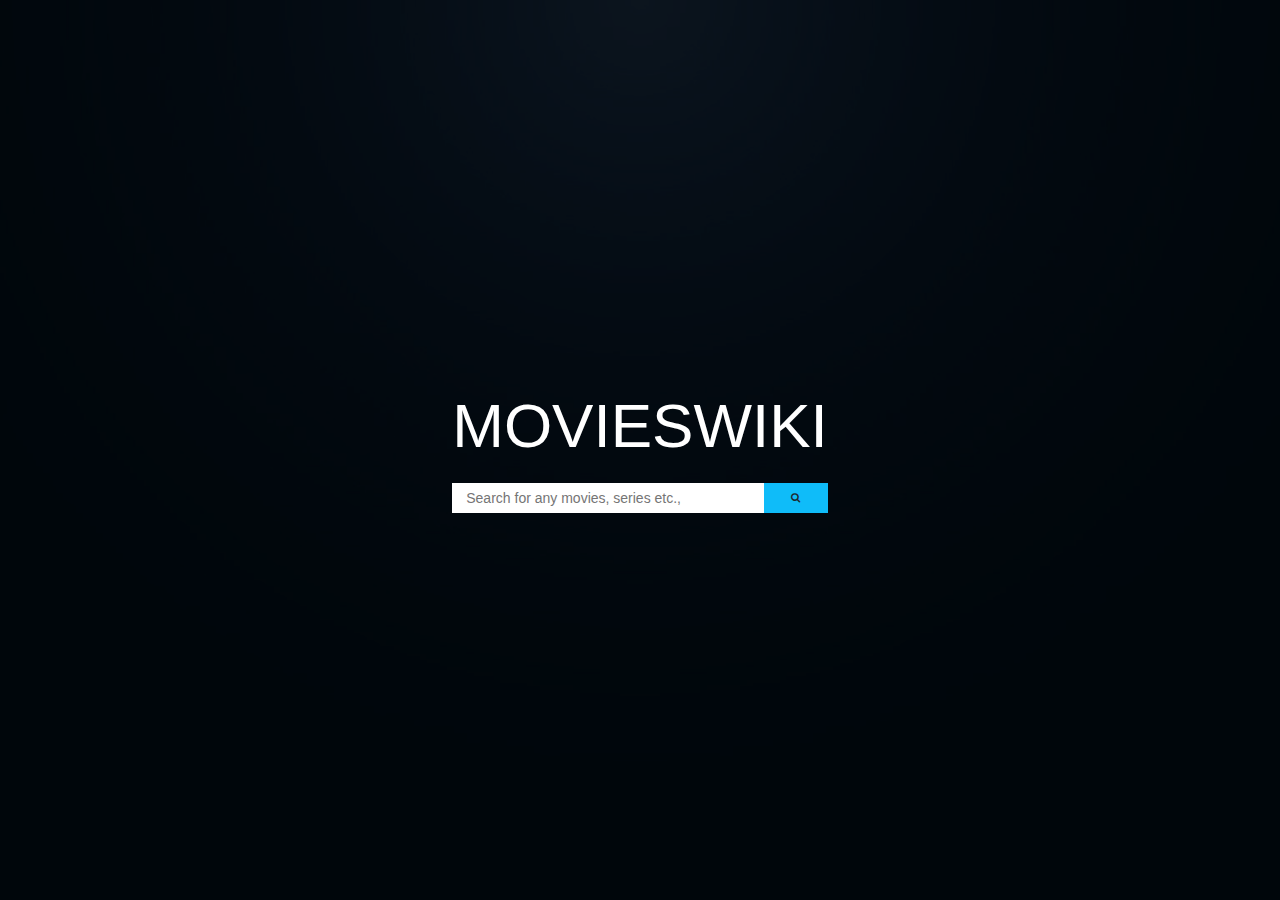
<file: index.html>
<!DOCTYPE html>
<html lang="zxx">
<head>
	<title>Movies-Wiki</title>
	
	<meta name="viewport" content="width=device-width, initial-scale=1">
	<meta charset="UTF-8" />
	<script>
		addEventListener("load", function () {
			setTimeout(hideURLbar, 0);
		}, false);

		function hideURLbar() {
			window.scrollTo(0, 1);
		}
	</script>
	<!-- //Meta tag Keywords -->
	<!--/Style-CSS -->

	<link rel="stylesheet" href="css/mainpage.css" type="text/css" media="all" />
	<!--//Style-CSS -->
	<!-- font-awesome-icons -->
	<link href="css/font-awesome.css" rel="stylesheet">
	<!-- //font-awesome-icons -->
</head>

<body>
	<section class="section">
		<!-- /section -->
		<div class="main">
			<div class="wrapper">
				<div class="top">
					<div class="form">
						<h1>MoviesWiki</h1>



						<form action="search.html" method="GET" onsubmit="mainfun()" class="d-flex coming-form"> 
							<input id="text" name="text" type="text" placeholder="Search for any movies, series etc.,">
							<button type="submit"><i class="fa fa-search"></i></button>
						</form>

					</div>

				</div>

			</div>
		</div>
		
		
	</section>
	<!-- //section -->


</body>

</html>
</file>
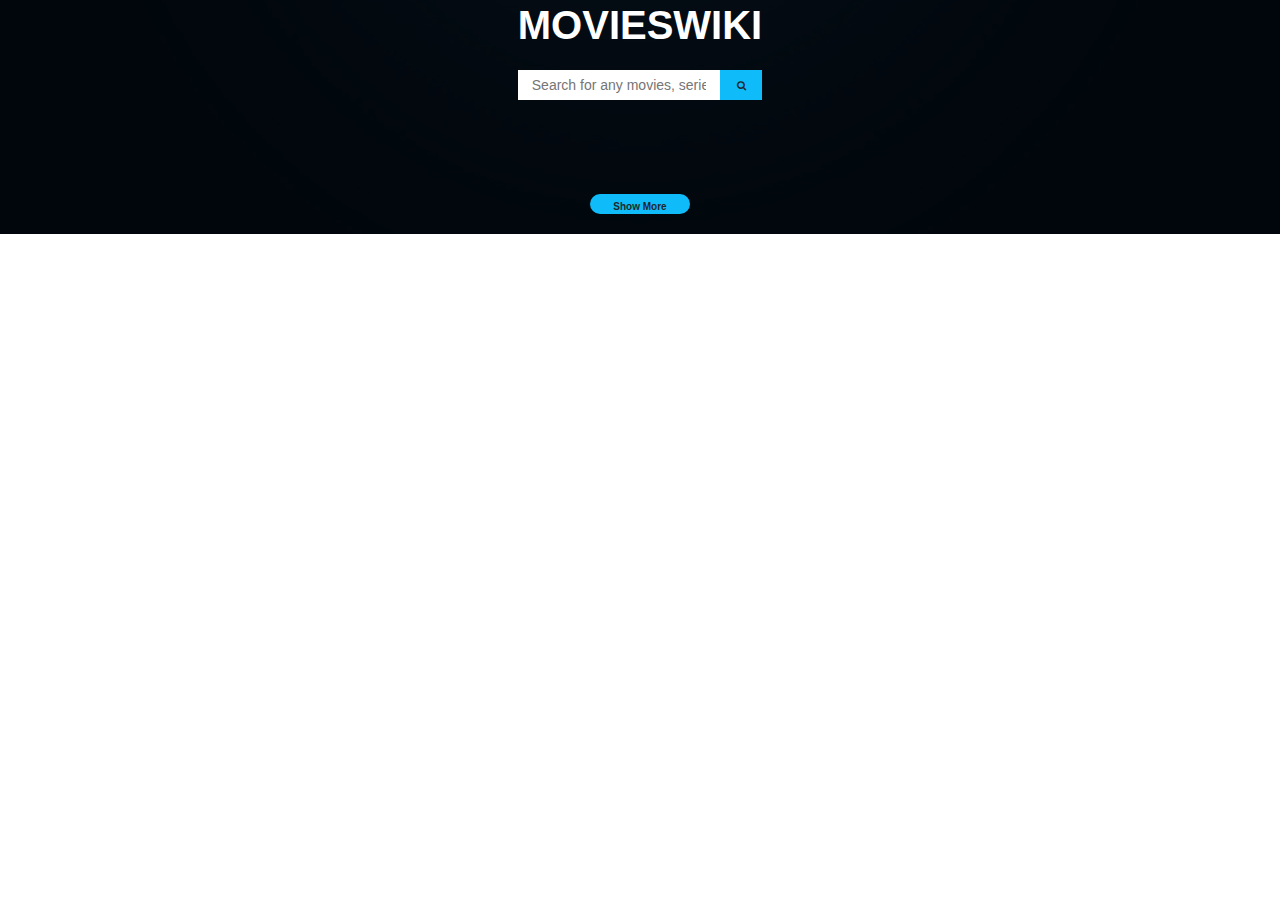
<file: search.html>
<!DOCTYPE html>
<html lang="zxx">

<head>
    <meta name="viewport" content="width=device-width, initial-scale=1">
    <meta charset="UTF-8" />
    <title>Movies-Wiki</title>


    <script>
        addEventListener("load", function () {
            setTimeout(hideURLbar, 0);
        }, false);

        function hideURLbar() {
            window.scrollTo(0, 1);
        }
    </script>

    <!--/Style-CSS -->
    <link rel="stylesheet" href="css/style.css" type="text/css" media="all" />
    <!--//Style-CSS -->
    <!-- font-awesome-icons -->
    <link href="css/font-awesome.css" rel="stylesheet">
    <!-- //font-awesome-icons -->
</head>

<body onload="mainfun()">
    <section class="section">

        <div id="main" class="main">
            <div class="wrapper">
                <div class="top">
                    <div class="form">
                        <a href="index.html">
                            <h1>MoviesWiki</h1>
                        </a>



                        <form action="#" method="GET" onsubmit="mainfun()" class="d-flex coming-form">
                            <input id="text" name="text" type="text" placeholder="Search for any movies, series etc.,">
                            <button type="submit"><i class="fa fa-search"></i></button>
                        </form>

                    </div>


                </div>
                <center style="padding-top: 50px;">
                    <div id="results" class="row">

                    </div>
                </center>
                <center style="padding-top: 4%;" id="show">

                </center>


            </div>
        </div>



    </section>


</body>
<script type="text/javascript">
    var pagecount = 1;

    //var results = document.getElementById("results");
    var button = document.getElementById("show");
    let searchParams = new URLSearchParams(window.location.search);
    let text = searchParams.get('text');

    function mainfun() {


        //var text = document.getElementById("text").value;

        getresults(pagecount, text);

        button.innerHTML += '<button onclick="showmore()" type="submit">Show More</button>';
        //console.log(myJson["Search"][0]);


    }
    function showmore() {
        //var text = document.getElementById("text").value;
        pagecount++;
        getresults(pagecount, text);


    }
    async function getresults(pagecount, text) {
        const response = await fetch('https://www.omdbapi.com/?s=' + text + '&page=' + pagecount + '&apikey=7b47238d');
        const myJson = await response.json();
        console.log(myJson);

        if (myJson["Response"] != "False") {
            for (var i = 0; i < myJson["Search"].length; i++) {
                var movie = myJson["Search"][i];

                if (movie["Poster"] != "N/A") {
                    var title = movie["Title"];

                    if (title.length > 15) {
                        title = title.substring(0, 15);
                    }
                    results.innerHTML += "<div class='col-3 card'><a href='movie.html?id=" + movie['imdbID'] + "&text=" + text + "'><img style='width:150px; height:222px;' src='" + movie['Poster'] + "'></a><div class='container'><p style='color:white;'>" + title + "</p></div></div>";

                }
            }
        } else {
            if (pagecount == 1) {
                document.getElementById("main").style.height = "100vh";

            }
            button.innerHTML = "<br><h4 style='color:white;'>No more Results Found</h4>";
        }

    }
</script>

</html>
</file>
<file: css/mainpage.css>
html {
  scroll-behavior: smooth;
}

body, html {
  margin: 0;
  padding: 0;
  font-family: -apple-system, BlinkMacSystemFont, "Segoe UI", Roboto, Oxygen-Sans, Ubuntu, Cantarell, "Helvetica Neue", sans-serif;
}

* {
  box-sizing: border-box;
}

.d-grid {
  display: grid;
}

.d-flex {
  display: flex;
  display: -webkit-flex;
}

.text-center {
  text-align: center;
}

.text-left {
  text-align: left;
}

.text-right {
  text-align: right;
}

button, input, select {
  -webkit-appearance: none;
  outline: none;
}

button, .btn, select {
  cursor: pointer;
}

a {
  text-decoration: none;
}

iframe {
  border: none;
}

ul {
  margin: 0;
  padding: 0
}

h1, h2, h3, h4, h5, h6, p {
  margin: 0;
  padding: 0
}

p {
  color: #485460;
}

.p-relative {
  position: relative;
}

.p-absolute {
  position: absolute;
}

.p-fixed {
  position: fixed;
}

.p-sticky {
  position: sticky;
}

.btn, button, .actionbg {
  border-radius: 2px;
  -webkit-border-radius: 2px;
  -moz-border-radius: 2px;
  -o-border-radius: 2px;
  -ms-border-radius: 2px;
}

.btn:hover, button:hover {
  transition: 0.5s ease;
  -webkit-transition: 0.5s ease;
  -o-transition: 0.5s ease;
  -ms-transition: 0.5s ease;
  -moz-transition: 0.5s ease;
}

/*--/wrapper--*/

.wrapper {
  width: 100%;
  padding-right: 15px;
  padding-left: 15px;
  margin-right: auto;
  margin-left: auto;
}

@media (min-width: 576px) {
  .wrapper {
    max-width: 540px;
  }
}

@media (min-width: 768px) {
  .wrapper {
    max-width: 720px;
  }
}

@media (min-width: 992px) {
  .wrapper {
    max-width: 960px;
  }
}

@media (min-width: 1200px) {
  .wrapper {
    max-width: 1140px;
  }
}

.wrapper-full {
  width: 100%;
  padding-right: 15px;
  padding-left: 15px;
  margin-right: auto;
  margin-left: auto;
}

.wrapper {
  width: 100%;
  padding-right: 15px;
  padding-left: 15px;
  margin-right: auto;
  margin-left: auto;
}

/*--//wrapper--*/

.main {
  background: url(../images/bg.jpg) repeat center;
  background-size: cover;
  -webkit-background-size: cover;
  -moz-background-size: cover;
  -o-background-size: cover;
  -moz-background-size: cover;
  height: 100vh;
  z-index: 0;
  position: relative;
  display: grid;
  align-items: center;
}

.main:before {
  content: "";
  background: rgba(0, 7, 14, 0.82);
  position: absolute;
  top: 0;
  min-height: 100%;
  left: 0;
  right: 0;
  z-index: -1;
}

.form {
  margin: 0 auto;
  text-align: center;
}

.top {
  display: grid;
  margin: 0 auto;
  text-align: center;
  width: 60%;
}

.main h6 {
  font-size: 20px;
  line-height: 25px;
  color: #fff;
  margin-bottom: 25px;
  text-align: left;
}

.main h1 {
  font-size: 62px;
  line-height: 75px;
  color: #fff;
  font-weight: 100;
  margin-bottom: 20px;
  text-transform: uppercase;
}

.main p {
  font-size: 16px;
  line-height: 30px;
  color: #fff;
  font-weight: 100;
}

.coming-form {
  width: 100%;
  margin: 3px auto 0;
  height: 30px;
}

.coming-form input {
  color: #888;
  font-size: 14px;
  border: none;
  outline: none;
  display: block;
  padding: 0.7em 1em;
  background: #fff;
  border-radius: 0px;
  width: 100%;
}

.coming-form button {
  color: #1e272e;
  background: #0fbcf9;
  border: none;
  /*padding: 0.7em 1em; */
  text-decoration: none;
  cursor: pointer;
  font-size: 10px;
  width: 20%;
  display: block;
  border-radius: 0px;
}

.coming-form button:hover {
  background: #109fd2;
}

@media(max-width:1280px) {
  .top {
    display: grid;
    margin: 0 auto;
    text-align: center;
    width: 80%;
  }
  .main p {
    font-size: 15px;
  }
}

@media(max-width:992px) {}

@media(max-width:900px) {
  .main h1 {
    font-size: 50px;
    line-height: 75px;
  }
  .coming-form {
    width: 86%;
    margin: 30px auto 0;
  }
}

@media(max-width:769px) {
  .top {
    width: 90%;
  }
  .main h1 {
    font-size: 45px;
    line-height: 60px;
  }
}

@media(max-width:667px) {
  .top {
    width: 90%;
  }
  .main h1 {
    font-size: 45px;
    line-height: 60px;
  }
}

@media(max-width:600px) {
  .top {
    width: 100%;
  }
  .main h1 {
    font-size: 40px;
    line-height: 54px;
  }
  .coming-form {
    width: 100%;
    margin: 30px auto 0;
  }
  .coming-form {
    width: 100%;
    margin: 30px auto 0;
    display: block;
  }
  .coming-form input {
    padding: 0.7em 1em;
    width: 100%;
  }
  .coming-form button {
    font-size: 16px;
    width: 100%;
    display: block;
    margin-top: 10px;
    
  }
}

@media(max-width:568px) {
  .main h1 {
    font-size: 35px;
    line-height: 51px;
  }
  ul.counter-inner li {
    font-size: 10px;
    width: 24%;
  }
  ul.counter-inner li span {
    font-size: 25px;
  }
}

@media(max-width:420px) {
  .main h1 {
    font-size: 30px;
    line-height: 52px;
  }
}

@media(max-width:384px) {
  
}
</file>
<file: css/style.css>
html {
  scroll-behavior: smooth;
}

body, html {
  margin: 0;
  padding: 0;
  font-family: -apple-system, BlinkMacSystemFont, "Segoe UI", Roboto, Oxygen-Sans, Ubuntu, Cantarell, "Helvetica Neue", sans-serif;
}

* {
  box-sizing: border-box;
}

.d-grid {
  display: grid;
}

.d-flex {
  display: flex;
  display: -webkit-flex;
}

.text-center {
  text-align: center;
}

.text-left {
  text-align: left;
}

.text-right {
  text-align: right;
}

button, input, select {
  -webkit-appearance: none;
  outline: none;
}

button, .btn, select {
  cursor: pointer;
}

a {
  text-decoration: none;
}

iframe {
  border: none;
}

ul {
  margin: 0;
  padding: 0
}

h1, h2, h3, h4, h5, h6, p {
  margin: 0;
  padding: 0
}

p {
  color: #485460;
}

.p-relative {
  position: relative;
}

.p-absolute {
  position: absolute;
}

.p-fixed {
  position: fixed;
}

.p-sticky {
  position: sticky;
}

.btn, button, .actionbg {
  border-radius: 2px;
  -webkit-border-radius: 2px;
  -moz-border-radius: 2px;
  -o-border-radius: 2px;
  -ms-border-radius: 2px;
}

.btn:hover, button:hover {
  transition: 0.5s ease;
  -webkit-transition: 0.5s ease;
  -o-transition: 0.5s ease;
  -ms-transition: 0.5s ease;
  -moz-transition: 0.5s ease;
}

/*--/wrapper--*/

.wrapper {
  width: 100%;
  padding-right: 15px;
  padding-left: 15px;
  margin-right: auto;
  margin-left: auto;
}

@media (min-width: 576px) {
  .wrapper {
    max-width: 540px;
  }
}

@media (min-width: 768px) {
  .wrapper {
    max-width: 720px;
  }
}

@media (min-width: 992px) {
  .wrapper {
    max-width: 960px;
  }
}

@media (min-width: 1200px) {
  .wrapper {
    max-width: 1140px;
  }
}

.wrapper-full {
  width: 100%;
  padding-right: 15px;
  padding-left: 15px;
  margin-right: auto;
  margin-left: auto;
}

.wrapper {
  width: 100%;
  padding-right: 15px;
  padding-left: 15px;
  margin-right: auto;
  margin-left: auto;
}

/*--//wrapper--*/

.main {
  background: url(../images/bg.jpg) center;
  background-size: cover;
  -webkit-background-size: cover;
  -moz-background-size: cover;
  -o-background-size: cover;
  -moz-background-size: cover;
  height: 100vmax fit-content;
  background-repeat: repeat;
  z-index: 0;
  position: relative;
  display: grid;
  align-items: center;
}

        * {
            box-sizing: border-box;
        }

        .row::after {
            content: "";
            clear: both;
            display: table;
        }

        [class*="col-"] {
            float: left;
            padding: 20px;
        }

        .col-1 {
            width: 8.33%;
        }

        .col-2 {
            width: 16.66%;
        }

        .col-3 {
            width: 25%;
        }

        .col-4 {
            width: 33.33%;
        }

        .col-5 {
            width: 41.66%;
        }

        .col-6 {
            width: 50%;
        }

        .col-7 {
            width: 58.33%;
        }

        .col-8 {
            width: 66.66%;
        }

        .col-9 {
            width: 75%;
        }

        .col-10 {
            width: 83.33%;
        }

        .col-11 {
            width: 91.66%;
        }

        .col-12 {
            width: 100%;
        }

        @media only screen and (max-width: 768px) {

            /* For mobile phones: */
            [class*="col-"] {
                width: 50%;
            }

        }

        .card {
            box-shadow: 0 4px 8px 0 rgba(0, 0, 0, 0.6);
            transition: 0.3s;
            width: 25%;
        }

        @media(max-width: 768px) {
            .card {
                width: 50%;
            }
        }

        .card:hover {
            box-shadow: 0 8px 16px 0 rgba(0, 0, 0, 0.2);
        }

        .container {
            padding: 2px 16px;
        }

.main:before {
  content: "";
  background: rgba(0, 7, 14, 0.82);
  position: absolute;
  top: 0;
  min-height: 100%;
  left: 0;
  right: 0;
  z-index: -1;
}

.form {
  margin: 0 auto;
  text-align: center;
}

.top {
  display: grid;
  margin: 0 auto;
  text-align: center;
  width: 60%;
}

.main h6 {
  font-size: 20px;
  line-height: 25px;
  color: #fff;
  margin-bottom: 25px;
  text-align: left;
}

.main h1 {
  font-size: 40px;
  line-height: 50px;;
  font-weight: 600;
  color: #fff;
  
  margin-bottom: 20px;
  text-transform: uppercase;
}

.main p {
  font-size: 16px;
  line-height: 30px;
  color: #fff;
  font-weight: 100;
}

.coming-form {
  width: 100%;
  margin: 3px auto 0;
  height: 30px;
}

.coming-form input {
  color: #888;
  font-size: 14px;
  border: none;
  outline: none;
  display: block;
  padding: 0.7em 1em;
  background: #fff;
  border-radius: 0px;
  width: 100%;
}

.coming-form button {
  color: #1e272e;
  background: #0fbcf9;
  border: none;
  /*padding: 0.7em 1em; */
  text-decoration: none;
  cursor: pointer;
  font-size: 10px;
  width: 20%;
  display: block;
  border-radius: 0px;

  
}
#show {
  padding-bottom: 20px;
}
#show button {
  color: #1e272e;
  background: #0fbcf9;
  border: none;
  padding: 0.7em 1em; 
  text-decoration: none;
  cursor: pointer;
  font-size: 10px;
  height: 20px;
  font-weight: bolder;
  width: 100px;
  display: block;
  
  border-radius: 10px;
}

#show button:hover {
  background: #109fd2;
}

.coming-form button:hover {
  background: #109fd2;
}

@media(max-width:1280px) {
  .top {
    display: grid;
    margin: 0 auto;
    text-align: center;
    width: 80%;
  }
  .main p {
    font-size: 15px;
  }
}

@media(max-width:992px) {}

@media(max-width:900px) {
  .main h1 {
    font-size: 50px;
    line-height: 75px;
  }
  .coming-form {
    width: 86%;
    margin: 30px auto 0;
  }
  ul.counter-inner li {
    font-size: 12px;
    width: 22%;
  }
}

@media(max-width:769px) {
  .top {
    width: 90%;
  }
  .main h1 {
    font-size: 45px;
    line-height: 60px;
  }
}

@media(max-width:667px) {
  .top {
    width: 90%;
  }
  .main h1 {
    font-size: 45px;
    line-height: 60px;
  }
}

@media(max-width:600px) {
  .top {
    width: 100%;
  }
  .main h1 {
    font-size: 40px;
    line-height: 54px;
  }
  ul.counter-inner li span {
    font-size: 35px;
  }
  .coming-form {
    width: 100%;
    margin: 30px auto 0;
  }
  .coming-form {
    width: 100%;
    margin: 30px auto 0;
    display: block;
  }
  .coming-form input {
    padding: 0.7em 1em;
    width: 100%;
  }
  .coming-form button {
    font-size: 16px;
    width: 100%;
    display: block;
    margin-top: 10px;
    
    
  }
}

@media(max-width:568px) {
  .main h1 {
    font-size: 35px;
    line-height: 51px;
  }
  ul.counter-inner li {
    font-size: 10px;
    width: 24%;
  }
  ul.counter-inner li span {
    font-size: 25px;
  }
}

@media(max-width:420px) {
  .main h1 {
    font-size: 30px;
    line-height: 52px;
  }
}

@media(max-width:384px) {}
</file>
